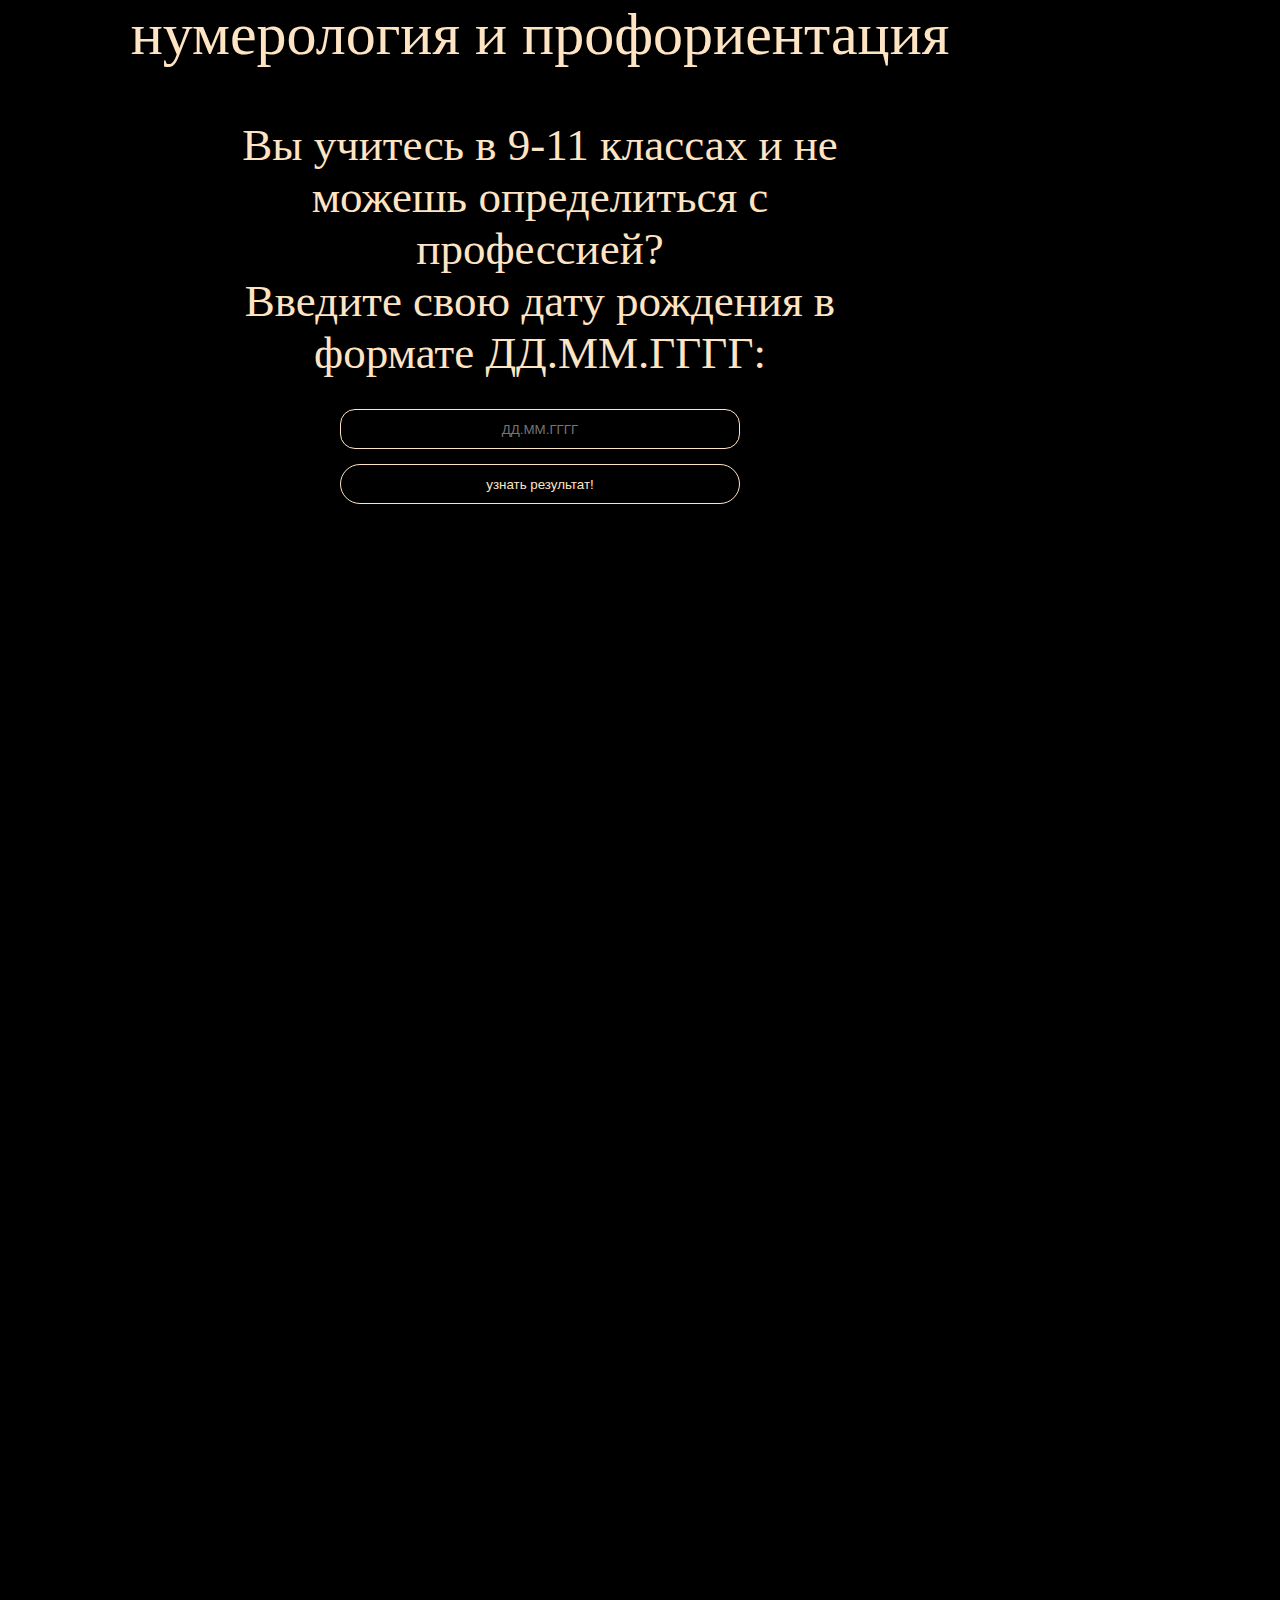
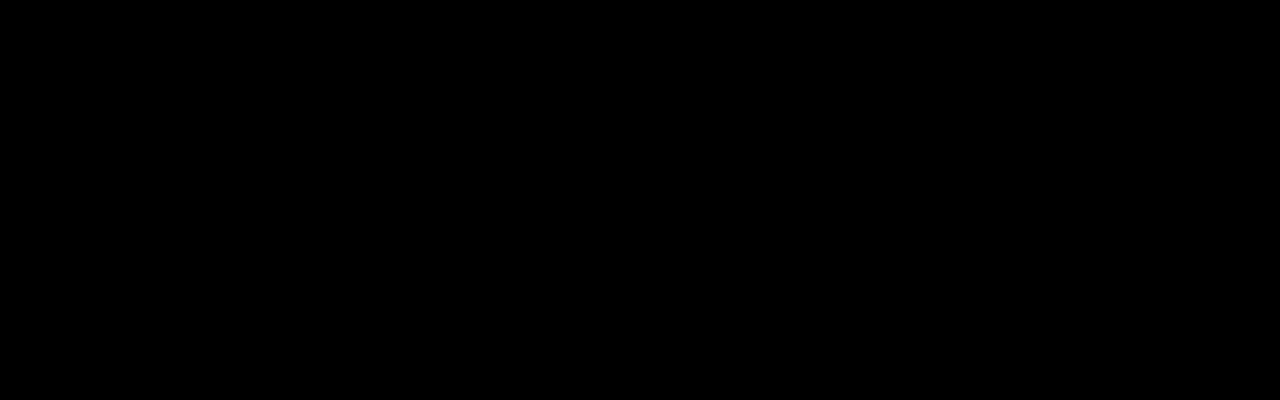
<file: index.html>
<!DOCTYPE html>
<html lang="en">
<head>
    <meta charset="UTF-8">
    <meta http-equiv="X-UA-Compatible" content="IE=edge">
    <link rel="stylesheet" href="/style.css">
    <link href="https://fonts.googleapis.com/css2?family=Saira+Condensed:wght@300&display=swap" rel="stylesheet">
    <meta name="viewport" content="width=device-width, initial-scale=1.0">
    <title>Супрематизм в живописи</title>
</head>

    <section class="main"> 
    <h1>нумерология и профориентация</h1>
    <p>Вы учитесь в 9-11 классах и не можешь определиться с профессией?</p>
    <p>Введите свою дату рождения в формате ДД.ММ.ГГГГ:</p>
    <input class = "q11" type="text" id="birthdate" placeholder="ДД.ММ.ГГГГ"> <br>
    <button class = "q12" onclick="calculateSum()">узнать результат!</button>
      
    <p id="result"></p>
    <p id="output1" style="display: none;">Единица обычно связывается с главенствующими позициями, мужеством, упорством, смелостью и величием. Тот, кто имеет единицу как руководящую цифру характера, обычно является уверенным, решительным. Владельцы этого числа обычно уверены в себе, стабильны и ориентированы на достижение цели. Они любят показывать свои успехи и стремятся отличаться от остальных. Предпочитают яркую одежду и элементы роскоши. Вам подходят главенствующие роли, поэтому рекомендую следующие профессии: <br>
        бизнесмен<br>
        политик<br>
        менеджер</p>
    <p id="output2" style="display: none;">Это число символизирует привлекательность, женственность, дипломатичность, аккуратность и гибкость. Люди с таким числом обычно обаятельны, дружелюбны и умело общаются. Настраивают контакты с людьми и любят работать в команде. Умеют спокойно избегать конфликтов и всегда доброжелательны к окружающим их людям. Выглядят аккуратно и опрятно, не используя яркую и дорогую одежду. Вам подходят профессии где нужно взаимодействовать с людьми, например:<br>
            учитель<br>
            дипломат<br> 
            адвокат</p>
    <p id="output3" style="display: none;">Числовой символ 3 связан с творческой энергией и воображением. Лица, связанные с этим числом, обычно энергичны, полны жизни и непринужденно проявляют творчество. Заряжают свою окружающую среду позитивом и постоянно изобретают нечто новое и интересное. Их отличает острое чувство юмора. Иногда они очень назойливы и разговорчивы. Вы заряжены добром, позитивом и творчеством, поэтому могу порекомендовать Вам следующие профессии:<br>
            комик <br>
            журналист <br>
            режисёр</p>
    <p id="output4" style="display: none;">Обычно четверка отражает константность, структурированность и склонность к напряженной работе. Человека-четвёрку принято считать этичным и упрямо устремленным к своей поставленной цели. Эти люди с великой охотой изобретают новое и неустанно работают. Их гардероб сдержан, но всегда содержит элемент, привлекающий к себе взгляды окружающих. Вы очень целеустремлены и будете двигать вперёд не только свою карьеру, но и развитие нашей страны, поэтому советую приглянууться к следующим профессиям: <br>
            инженер <br>
            научный работник</p>
    <p id="output5" style="display: none;">Суть числа 5 отображает любознательность, динамичность и непостоянство. Владелец этого числа обычно воспринимается как активная и удивительная личность. Они чересчур увлекаются путешествиями и склонны к риску. У окружающих создают образ бесшабашного человека. Вы очень активны и не можете усидеть на месте. могу посоветовать Вам следующие профессии: <br>
турагент <br>
пилот <br>
стюардесса</p>
    <p id="output6" style="display: none;">Соответствует состоянию умиротворения и гармонии. Владелец числа 6 часто заботлив, приветлив и обаятелен. Он часто становится великолепным членом семьи или преданным другом. Отмечен превосходным чувством стиля, который проявляется в изысканном и современном образе. Главное о чём Вы мечтаете - это создать большую и счастливую семью. могу посоветовать Вам пару вариантов работ:<br>
        фрилансер <br>
        преподаватель/репетитор</p>
    <p id="output7" style="display: none;">Данное число обозначает глубокий самоанализ и философскую ориентацию. Человек-семёрка часто замкнут, предпочитая проводить время за анализом своей личности, своих мыслей и своей жизни в целом. Успех приходит к ним в самых различных областях, особенно в творческой, благодаря глубокому пониманию способностей, стремлений и желаний внутреннего «Я». Предпочитают одеваться в темной одежде и избегать ярких вещей, которые привлекают лишнее внимание. Вы очень интересный и умный человек. Вы задаётесь сложными вопросами о себе и о мире в целом, поэтому могу Вам предложить следующие профессии:<br>
писатель<br>
филоcоф <br>
журналист</p>
    <p id="output8" style="display: none;">Восьмёрка всегда олицетворяет мудрость, уравновешенность и уверенность в себе. Владелец числа обычно успешен и влиятелен. Обладает высоким социальным статусом и материальным благополучием. Стремится к власти и старается окружить себя полезными людьми. Вы хотите стать влиятельным человеком? поздравляю, у Вас всё для этого есть, могу посоветовать куда Вам пойти, чтобы достигнуть своей цели: <br>
бизнесмен <br>
военный <br>
органы власти</p>
    <p id="output9" style="display: none;">Число «9». Интерпретация числа 9 представляет собой символ универсальности, комплексности и разнообразия. Обычно такое число ассоциируется с людьми, обладающими состраданием, эмпатией и чувствительностью. Они часто проявляют себя как доверенные друзья и интересные собеседники, готовые отказаться от собственных стремлений в пользу интересов других. Вы очень универсальны и сможете добиться успеха в любой сфере, но наилучший вариант для Вас - это медицина</p>
    
    <script>
        function calculateSum() {
            let birthdate = document.getElementById('birthdate').value;
            
            let sum = 0;
            for (let i = 0; i < birthdate.length; i++) {
                if (!isNaN(parseInt(birthdate[i]))) {
                    sum += parseInt(birthdate[i]);
                }
            }
            
            while (sum > 9) {
                let temp = sum;
                sum = 0;
                while (temp > 0) {
                    sum += temp % 10;
                    temp = Math.floor(temp / 10);
                }
            }
            
            document.getElementById('result').textContent = 'Число жизненного пути: ' + sum;
            
            for (let i = 1; i <= 9; i++) {
                document.getElementById('output' + i).style.display = 'none';
            }
            
            document.getElementById('output' + sum).style.display = 'block';
        }
    </script>
      </section>
</body>
</html>
</file>
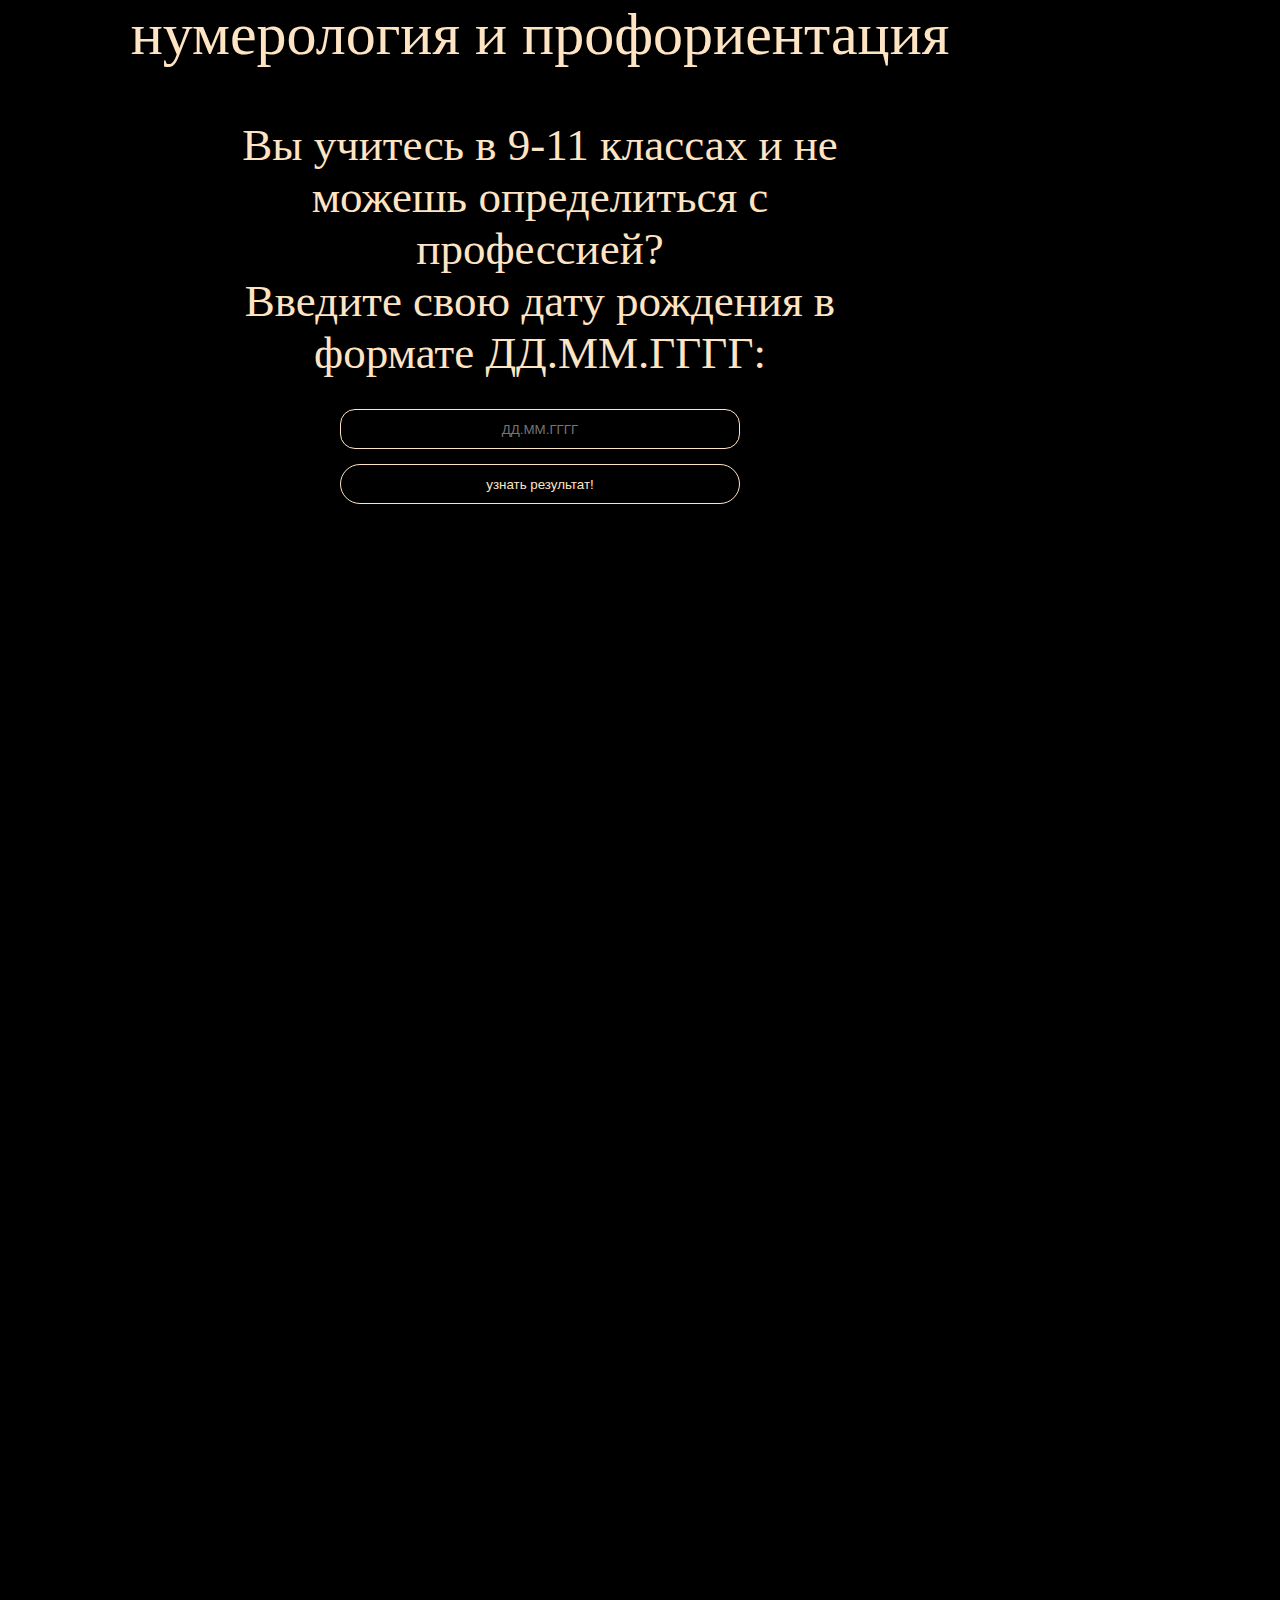
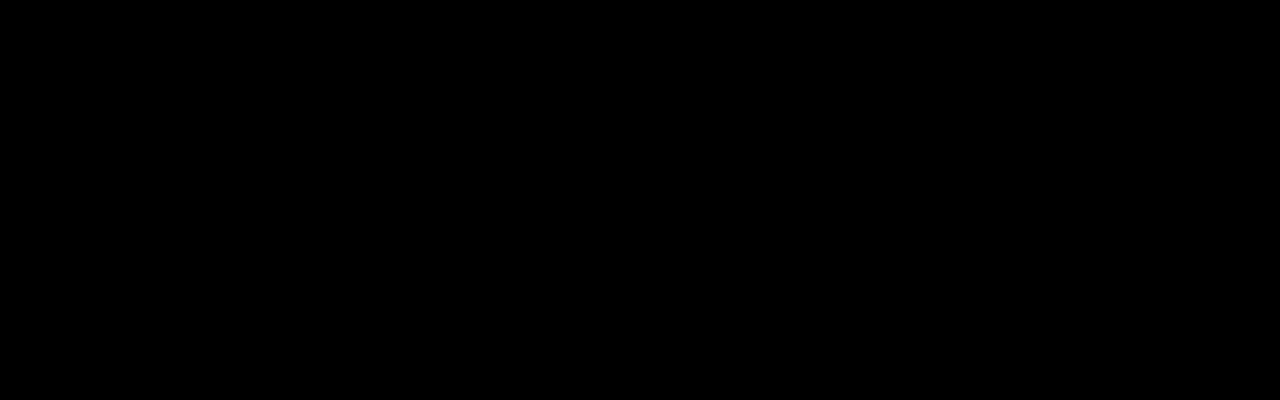
<file: main/index.html>
<!DOCTYPE html>
<html lang="en">
<head>
    <meta charset="UTF-8">
    <meta http-equiv="X-UA-Compatible" content="IE=edge">
    <link rel="stylesheet" href="/style.css">
    <link href="https://fonts.googleapis.com/css2?family=Saira+Condensed:wght@300&display=swap" rel="stylesheet">
    <meta name="viewport" content="width=device-width, initial-scale=1.0">
    <title>нумерология и профориентация</title>
</head>
    <section class="main"> 
    <h1>нумерология и профориентация</h1>
    <p>Вы учитесь в 9-11 классах и не можешь определиться с профессией?</p>
    <p>Введите свою дату рождения в формате ДД.ММ.ГГГГ:</p>
    <input class = "q11" type="text" id="birthdate" placeholder="ДД.ММ.ГГГГ"> <br>
    <button class = "q12" onclick="calculateSum()">узнать результат!</button>
      
    <p id="result"></p>
    <p id="output1" style="display: none;">Единица обычно связывается с главенствующими позициями, мужеством, упорством, смелостью и величием. Тот, кто имеет единицу как руководящую цифру характера, обычно является уверенным, решительным. Владельцы этого числа обычно уверены в себе, стабильны и ориентированы на достижение цели. Они любят показывать свои успехи и стремятся отличаться от остальных. Предпочитают яркую одежду и элементы роскоши. Вам подходят главенствующие роли, поэтому рекомендую следующие профессии: <br>
        бизнесмен<br>
        политик<br>
        менеджер</p>
    <p id="output2" style="display: none;">Это число символизирует привлекательность, женственность, дипломатичность, аккуратность и гибкость. Люди с таким числом обычно обаятельны, дружелюбны и умело общаются. Настраивают контакты с людьми и любят работать в команде. Умеют спокойно избегать конфликтов и всегда доброжелательны к окружающим их людям. Выглядят аккуратно и опрятно, не используя яркую и дорогую одежду. Вам подходят профессии где нужно взаимодействовать с людьми, например:<br>
            учитель<br>
            дипломат<br> 
            адвокат</p>
    <p id="output3" style="display: none;">Числовой символ 3 связан с творческой энергией и воображением. Лица, связанные с этим числом, обычно энергичны, полны жизни и непринужденно проявляют творчество. Заряжают свою окружающую среду позитивом и постоянно изобретают нечто новое и интересное. Их отличает острое чувство юмора. Иногда они очень назойливы и разговорчивы. Вы заряжены добром, позитивом и творчеством, поэтому могу порекомендовать Вам следующие профессии:<br>
            комик <br>
            журналист <br>
            режисёр</p>
    <p id="output4" style="display: none;">Обычно четверка отражает константность, структурированность и склонность к напряженной работе. Человека-четвёрку принято считать этичным и упрямо устремленным к своей поставленной цели. Эти люди с великой охотой изобретают новое и неустанно работают. Их гардероб сдержан, но всегда содержит элемент, привлекающий к себе взгляды окружающих. Вы очень целеустремлены и будете двигать вперёд не только свою карьеру, но и развитие нашей страны, поэтому советую приглянууться к следующим профессиям: <br>
            инженер <br>
            научный работник</p>
    <p id="output5" style="display: none;">Суть числа 5 отображает любознательность, динамичность и непостоянство. Владелец этого числа обычно воспринимается как активная и удивительная личность. Они чересчур увлекаются путешествиями и склонны к риску. У окружающих создают образ бесшабашного человека. Вы очень активны и не можете усидеть на месте. могу посоветовать Вам следующие профессии: <br>
турагент <br>
пилот <br>
стюардесса</p>
    <p id="output6" style="display: none;">Соответствует состоянию умиротворения и гармонии. Владелец числа 6 часто заботлив, приветлив и обаятелен. Он часто становится великолепным членом семьи или преданным другом. Отмечен превосходным чувством стиля, который проявляется в изысканном и современном образе. Главное о чём Вы мечтаете - это создать большую и счастливую семью. могу посоветовать Вам пару вариантов работ:<br>
        фрилансер <br>
        преподаватель/репетитор</p>
    <p id="output7" style="display: none;">Данное число обозначает глубокий самоанализ и философскую ориентацию. Человек-семёрка часто замкнут, предпочитая проводить время за анализом своей личности, своих мыслей и своей жизни в целом. Успех приходит к ним в самых различных областях, особенно в творческой, благодаря глубокому пониманию способностей, стремлений и желаний внутреннего «Я». Предпочитают одеваться в темной одежде и избегать ярких вещей, которые привлекают лишнее внимание. Вы очень интересный и умный человек. Вы задаётесь сложными вопросами о себе и о мире в целом, поэтому могу Вам предложить следующие профессии:<br>
писатель<br>
филоcоф <br>
журналист</p>
    <p id="output8" style="display: none;">Восьмёрка всегда олицетворяет мудрость, уравновешенность и уверенность в себе. Владелец числа обычно успешен и влиятелен. Обладает высоким социальным статусом и материальным благополучием. Стремится к власти и старается окружить себя полезными людьми. Вы хотите стать влиятельным человеком? поздравляю, у Вас всё для этого есть, могу посоветовать куда Вам пойти, чтобы достигнуть своей цели: <br>
бизнесмен <br>
военный <br>
органы власти</p>
    <p id="output9" style="display: none;">Число «9». Интерпретация числа 9 представляет собой символ универсальности, комплексности и разнообразия. Обычно такое число ассоциируется с людьми, обладающими состраданием, эмпатией и чувствительностью. Они часто проявляют себя как доверенные друзья и интересные собеседники, готовые отказаться от собственных стремлений в пользу интересов других. Вы очень универсальны и сможете добиться успеха в любой сфере, но наилучший вариант для Вас - это медицина</p>
    
    <script>
        function calculateSum() {
            let birthdate = document.getElementById('birthdate').value;
            
            let sum = 0;
            for (let i = 0; i < birthdate.length; i++) {
                if (!isNaN(parseInt(birthdate[i]))) {
                    sum += parseInt(birthdate[i]);
                }
            }
            
            while (sum > 9) {
                let temp = sum;
                sum = 0;
                while (temp > 0) {
                    sum += temp % 10;
                    temp = Math.floor(temp / 10);
                }
            }
            
            document.getElementById('result').textContent = 'Число жизненного пути: ' + sum;
            
            for (let i = 1; i <= 9; i++) {
                document.getElementById('output' + i).style.display = 'none';
            }
            
            document.getElementById('output' + sum).style.display = 'block';
        }
    </script>
      </section>
</body>
</html>
</file>
<file: style.css>
*,
*::before,
*::after{
    padding: 0;
    margin: 0;
    border: 0;
    box-sizing: border-box;
}

a{
    text-decoration: none;
}

ul,
ol,
li{
    list-style:none;
}

img{
    vertical-align: top;
}

h1,
h2,
h3,
h4,
h5,
h6{
    font-weight: inherit;
    font-size: inherit;
}
body{
background-color: black;

}

.wrapper{
    overflow-x:hidden;
    min-height: 100%;
    overflow: hidden;  
}
.main{
 width:1080px;
 height: 2000px;
text-align: center;
  background-image: url(https://i.pinimg.com/564x/dd/28/ad/dd28add005f2e1bbe47754a4a8769e0b.jpg);
    background-repeat: no-repeat;
  background-size: cover;
}
.q11 { 
  margin-top: 30px;
  width: 400px;
 height: 40px;
color: Bisque;
background-color: black;
text-align: center;
 border: 1px solid Bisque;
border-radius: 15px;}
p{
  color: Bisque;
  font-size: 45px;
    margin-right: 200px;
  margin-left: 200px;
}
h1{
  margin-bottom: 50px;
  
  font-size: 60px;
  color: Bisque;
}
button{
  margin-top: 15px;
  margin-bottom: 40px;
  width: 400px;
 height: 40px;
  color:Bisque;
  background-color: black;
 
  border: 1px solid Bisque;
  border-radius: 40px;
}
</file>
